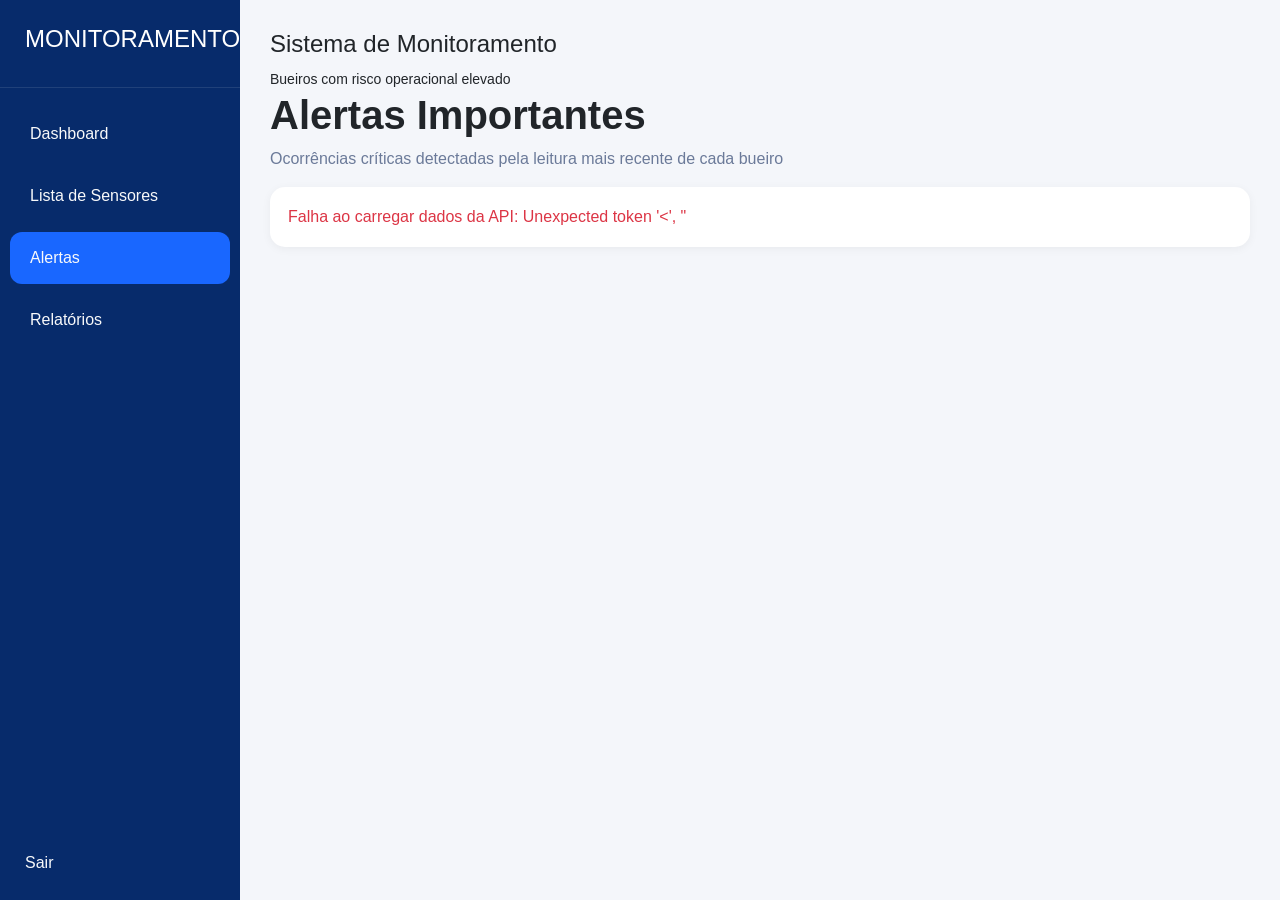
<file: PROJETO/views/alerts.html>
<!DOCTYPE html>
<html lang="pt-BR">
<head>
    <meta charset="UTF-8">
    <meta name="viewport" content="width=device-width, initial-scale=1">
    <title>Mapa de Alertas</title>
    <link href="https://cdn.jsdelivr.net/npm/bootstrap@5.3.3/dist/css/bootstrap.min.css" rel="stylesheet">
    <link rel="stylesheet" href="../css/listSensor.css">
</head>

<body data-page="alertas">
<div class="wrapper">
    <aside class="sidebar">
        <div class="logo">
            <h4>MONITORAMENTO</h4>
        </div>

        <ul class="menu">
            <li><a href="index.html" class="text-light text-decoration-none">Dashboard</a></li>
            <li><a href="listaSensores.html" class="text-light text-decoration-none">Lista de Sensores</a></li>
            <li class="active"><a href="alerts.html" class="text-light text-decoration-none">Alertas</a></li>
            <li><a href="relatorios.html" class="text-light text-decoration-none">Relatórios</a></li>
        </ul>

        <div class="logout">
            <a href="../logout.php" class="text-light text-decoration-none">Sair</a>
        </div>
    </aside>

    <main class="content">
        <div class="topbar">
            <div>
                <h4>Sistema de Monitoramento</h4>
                <small>Bueiros com risco operacional elevado</small>
            </div>
        </div>

        <div class="page-header">
            <h1>Alertas Importantes</h1>
            <p>Ocorrências críticas detectadas pela leitura mais recente de cada bueiro</p>
        </div>

        <div id="listaSensores"></div>
    </main>
</div>

<script src="../js/sensores.js"></script>
</body>
</html>
</file>
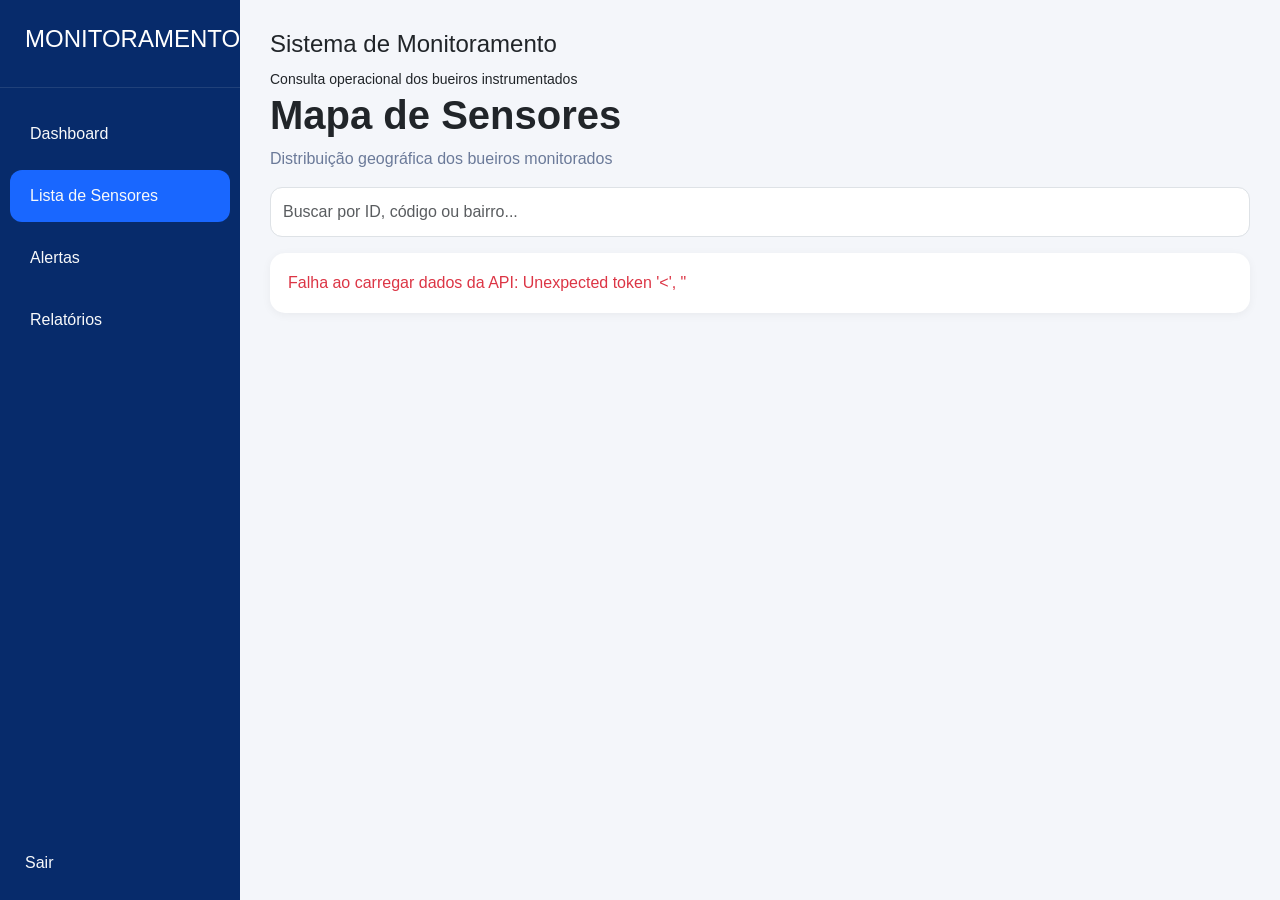
<file: PROJETO/views/listaSensores.html>
<!DOCTYPE html>
<html lang="pt-BR">
<head>
    <meta charset="UTF-8">
    <meta name="viewport" content="width=device-width, initial-scale=1">
    <title>Sensores</title>
    <link href="https://cdn.jsdelivr.net/npm/bootstrap@5.3.3/dist/css/bootstrap.min.css" rel="stylesheet">
    <link rel="stylesheet" href="../css/listSensor.css">
</head>

<body data-page="sensores">
<div class="wrapper">
    <aside class="sidebar">
        <div class="logo">
            <h4>MONITORAMENTO</h4>
        </div>

        <ul class="menu">
            <li><a href="index.html" class="text-light text-decoration-none">Dashboard</a></li>
            <li class="active"><a href="listaSensores.html" class="text-light text-decoration-none">Lista de Sensores</a></li>
            <li><a href="alerts.html" class="text-light text-decoration-none">Alertas</a></li>
            <li><a href="relatorios.html" class="text-light text-decoration-none">Relatórios</a></li>
        </ul>

        <div class="logout">
            <a href="../logout.php" class="text-light text-decoration-none">Sair</a>
        </div>
    </aside>

    <main class="content">
        <div class="topbar">
            <div>
                <h4>Sistema de Monitoramento</h4>
                <small>Consulta operacional dos bueiros instrumentados</small>
            </div>
        </div>

        <div class="page-header">
            <h1>Mapa de Sensores</h1>
            <p>Distribuição geográfica dos bueiros monitorados</p>
        </div>

        <div class="mb-3">
            <input type="text" class="form-control search" id="buscarSensor" placeholder="Buscar por ID, código ou bairro...">
        </div>

        <div id="listaSensores"></div>
    </main>
</div>

<script src="../js/sensores.js"></script>
</body>
</html>
</file>
<file: PROJETO/css/listSensor.css>
*{
    margin:0;
    padding:0;
    box-sizing:border-box;
}

body{
    font-family:Segoe UI,sans-serif;
    background:#f4f6fa;
}

.wrapper{
    display:flex;
    min-height:100vh;
}

.sidebar{
    width:240px;
    background:#072B6B;
    color:white;
    display:flex;
    flex-direction:column;
}

.logo{
    padding:25px;
    border-bottom:1px solid rgba(255,255,255,.1);
}

.menu{
    list-style:none;
    padding:20px 10px;
}

.menu li{
    padding:14px 20px;
    margin-bottom:10px;
    border-radius:12px;
    cursor:pointer;
}

.menu li.active{
    background:#1967ff;
}

.logout{
    margin-top:auto;
    padding:25px;
}

.content{
    flex:1;
    padding:30px;
}

.page-header h1{
    font-weight:700;
}

.page-header p{
    color:#6b7a99;
}

.search{
    height:50px;
    border-radius:12px;
}

.total{
    color:#6b7a99;
}

.sensor-card{

    background:white;
    border-radius:15px;

    padding:18px;

    margin-bottom:18px;

    box-shadow:0 2px 10px rgba(0,0,0,.05);
}

.sensor-top{

    display:flex;
    justify-content:space-between;
    align-items:center;
}

.sensor-id{
    color:#0d6efd;
    font-weight:700;
}

.localizacao{
    color:#64748b;
}

.status{

    padding:4px 12px;
    border-radius:30px;
    font-size:12px;
}

.critico{

    background:#ffe5e5;
    color:#dc2626;
}

.atencao{

    background:#fff1d6;
    color:#d97706;
}

.normal{

    background:#dcfce7;
    color:#16a34a;
}

.obstrucao{
    margin-top:15px;
}

.progress{
    height:8px;
    border-radius:20px;
}

.info{
    margin-top:10px;
    display:flex;
    gap:20px;
    color:#64748b;
}
</file>
